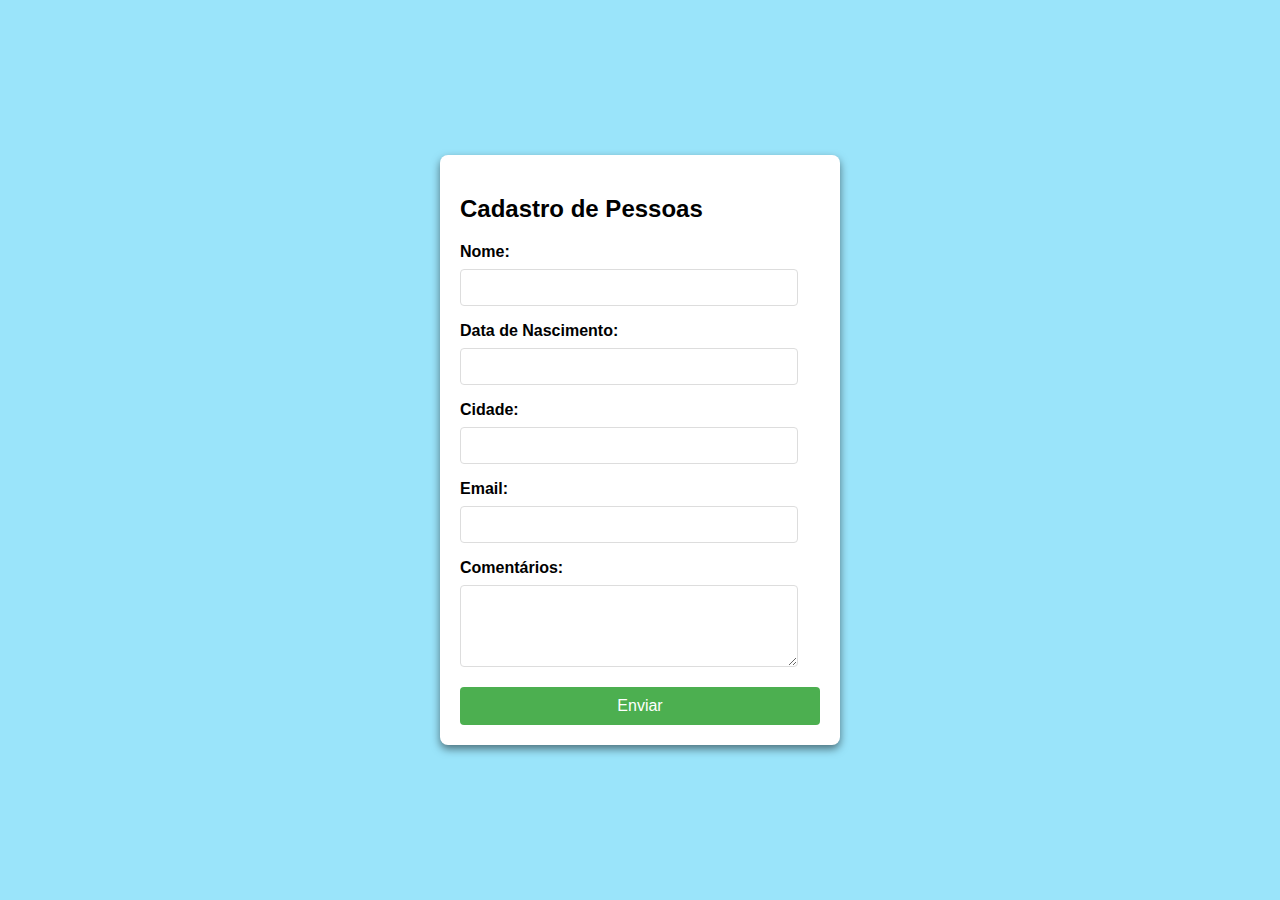
<file: prova05/index.html>
<!DOCTYPE html>
<html lang="pt-BR">
<head>
    <meta charset="UTF-8">
    <meta name="viewport" content="width=device-width, initial-scale=1.0">
    <title>Cadastro Pessoal</title>
    <link rel="stylesheet" href="styles.css">
</head>
<body>
    <div class="form-container">
        <form class="cadastroPessoal">
            <h2>Cadastro de Pessoas</h2>
            <label for="name">Nome:</label>
            <input type="text" id="name" name="name" required>
            
            <label for="data">Data de Nascimento:</label>
            <input type="text" id="data" name="data" required>
            
            <label for="cidade">Cidade:</label>
            <input type="text" id="cidade" name="cidade" required>
           
            <label for="email">Email:</label>
            <input type="email" id="email" name="email" required>
            
            <label for="comments">Comentários:</label>
            <textarea id="comments" name="comments" rows="4" required></textarea>
            
            <button type="submit">Enviar</button>
        </form>
    </div>
</body>
</html>
</file>
<file: prova05/styles.css>
body {
    font-family: Arial, sans-serif;
    background-color: #9ae4fa;
    display: flex;
    justify-content: center;
    align-items: center;
    height: 100vh;
    margin: 0;
}

.form-container {
    display: flex;
    justify-content: center;
    align-items: center;
    width: 100%;
}

.cadastroPessoal {
    background-color: #ffffff;
    border-radius: 8px;
    box-shadow: 0 4px 8px rgba(0, 0, 0, 0.5);
    padding: 20px;
    width: 100%;
    max-width: 400px;
    box-sizing: border-box;
}

.cadastroPessoal label {
    display: block;
    margin-bottom: 8px;
    font-weight: bold;
}

.cadastroPessoal input,
.cadastroPessoal textarea {
    width: calc(100% - 22px);
    padding: 10px;
    margin-bottom: 16px;
    border: 1px solid #ddd;
    border-radius: 4px;
    box-sizing: border-box;
}

.cadastroPessoal button {
    background-color: #4CAF50;
    color: white;
    border: none;
    padding: 10px 20px;
    border-radius: 4px;
    cursor: pointer;
    font-size: 16px;
    display: block;
    width: 100%;
    box-sizing: border-box;
}

.cadastroPessoal button:hover {
    background-color: #45a049;
}
</file>
